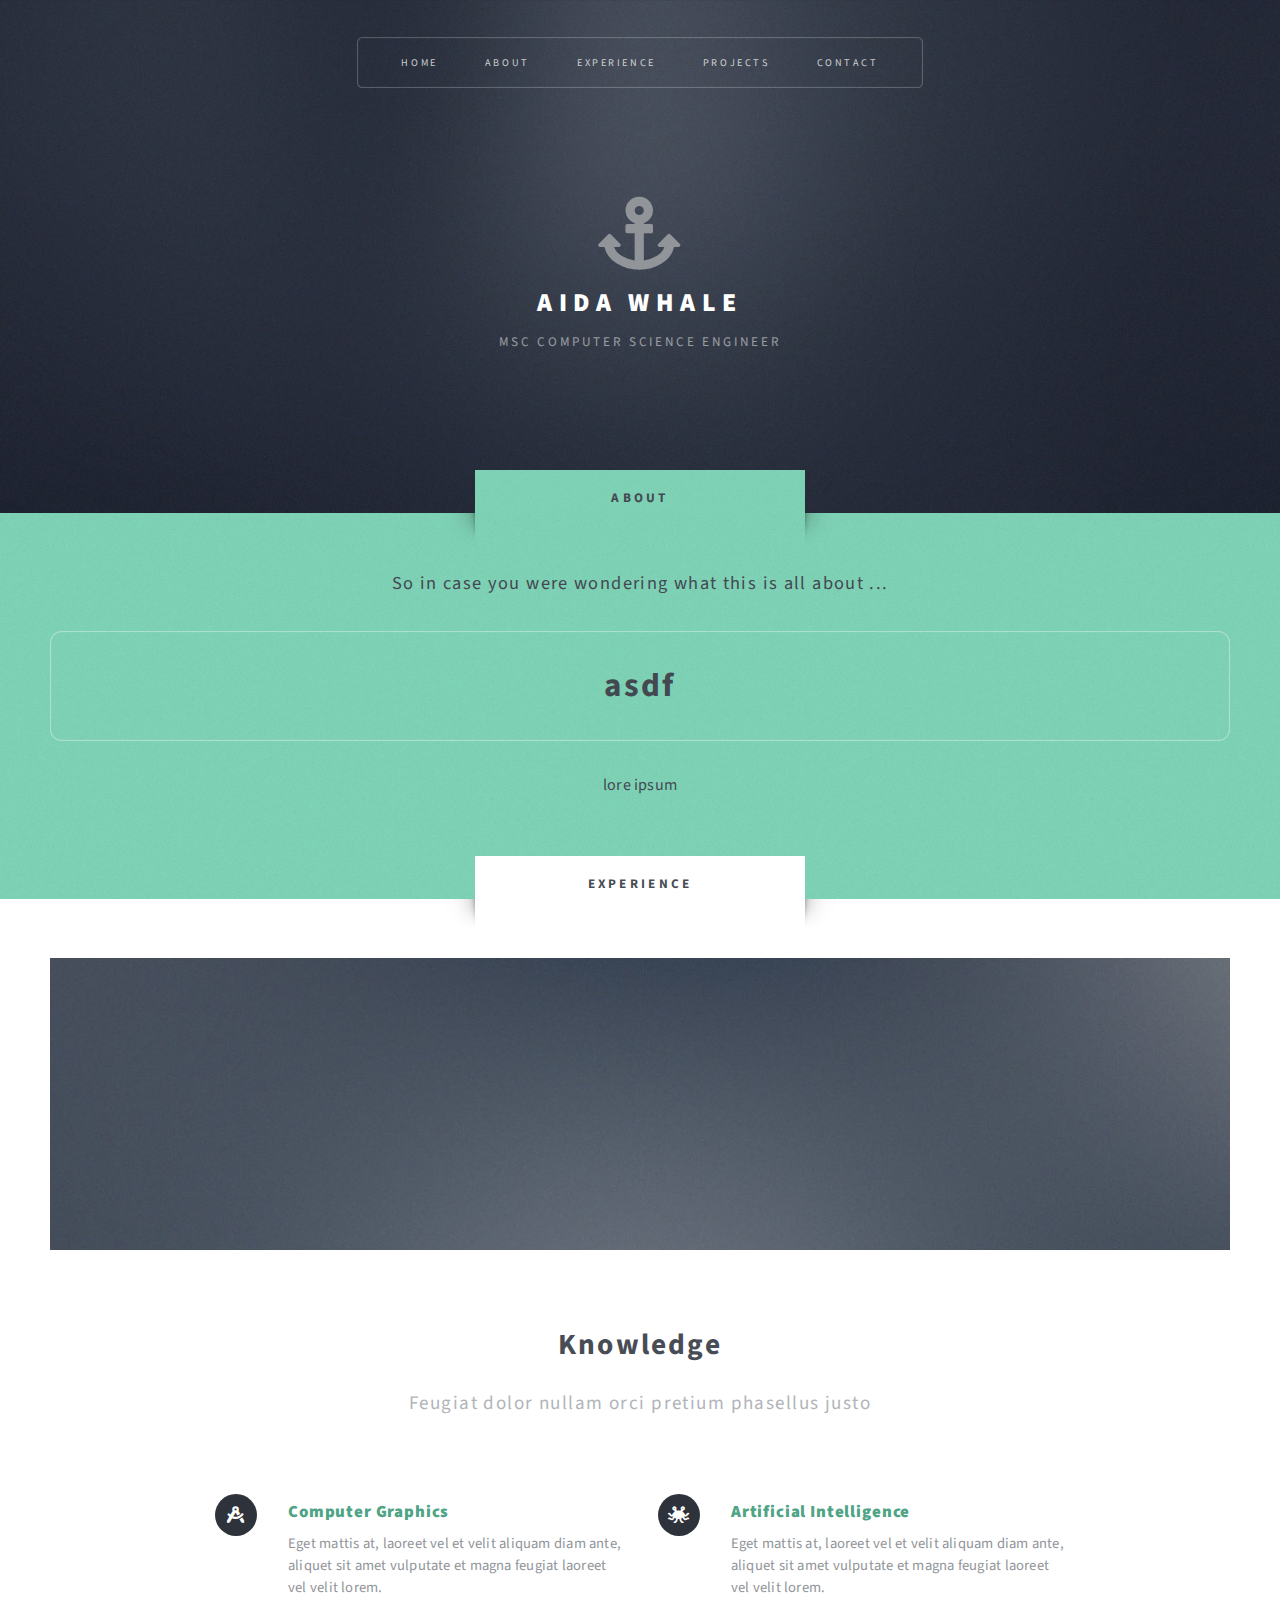
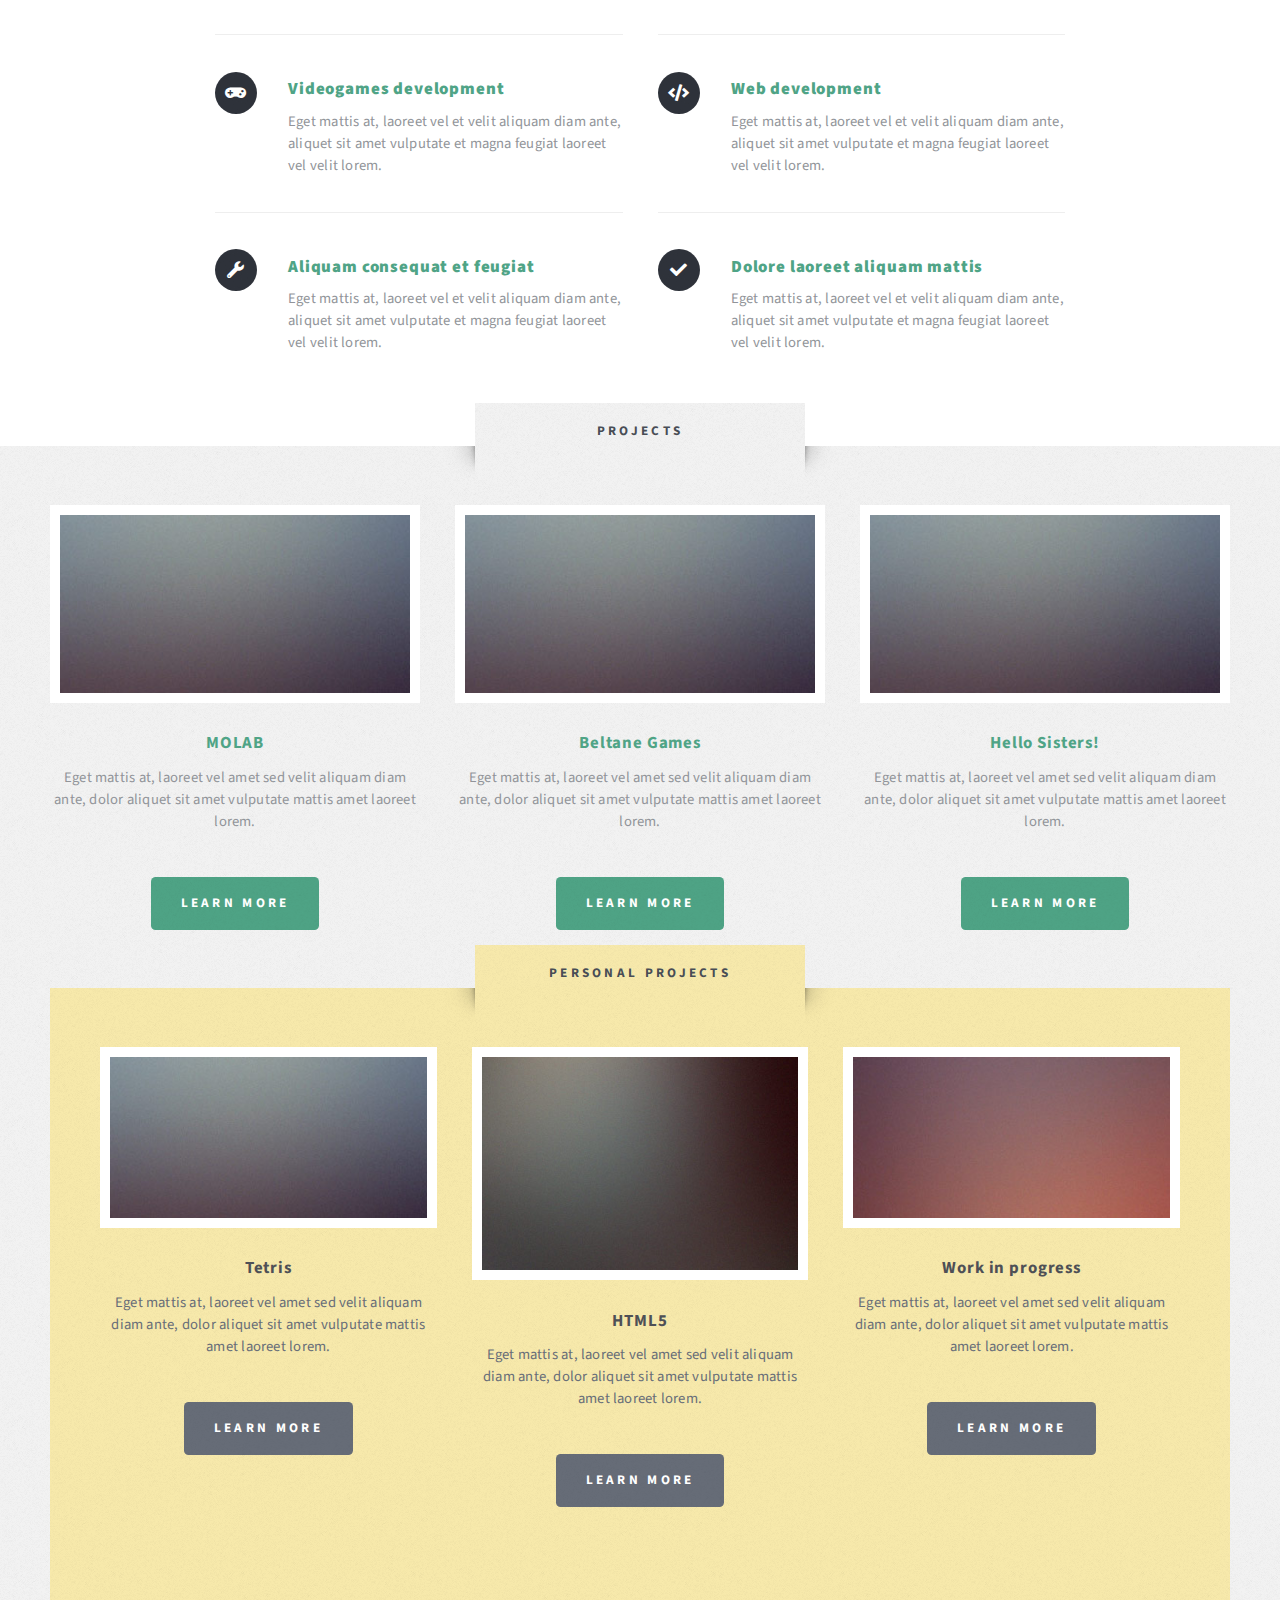
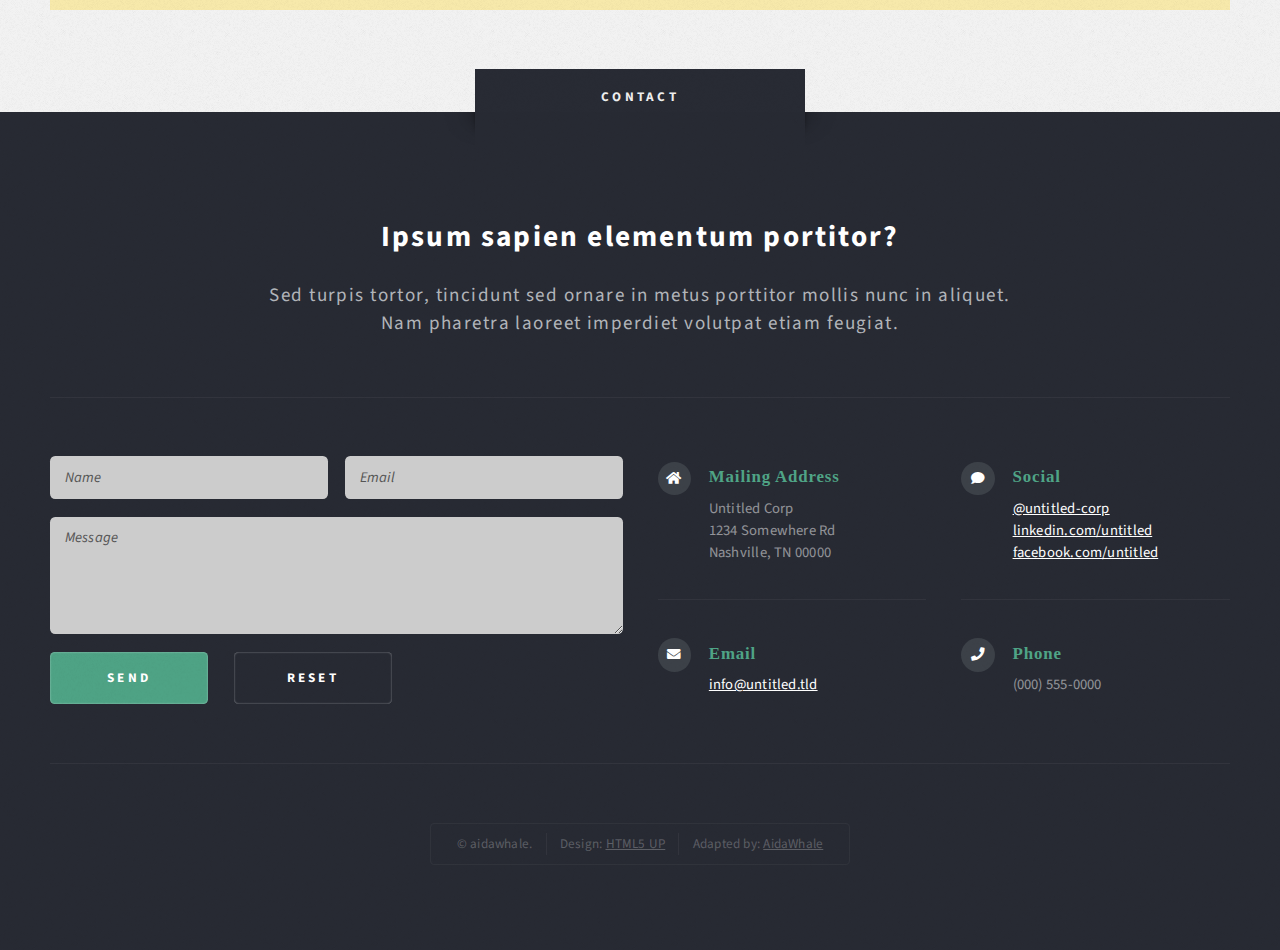
<file: index.html>
<!DOCTYPE HTML>
<!--
	Escape Velocity by HTML5 UP
	html5up.net | @ajlkn
	Free for personal and commercial use under the CCA 3.0 license (html5up.net/license)

	WebPage modified and customized by @aidaWhale (https://aidawhale.github.io/)
-->
<html lang="en">
	<head>
		<title>Aida Whale</title>
		<meta charset="utf-8" />
		<meta name="viewport" content="width=device-width, initial-scale=1, user-scalable=no" />
		<link rel="stylesheet" href="assets/css/main.css" />
		<link rel="stylesheet" href="assets/css/custom.css" />
	</head>
	<body class="homepage is-preload">
		<div id="page-wrapper">

			<!-- Header -->
				<section id="header" class="wrapper">

					<!-- Logo -->
						<div id="logo">
							<span id="anchor" class="fas fa-anchor"></span>
							<h1><a href="#">Aida Whale</a></h1>
							<p>MSc Computer Science Engineer</p>
						</div>

					<!-- Nav -->
						<nav id="nav">
							<ul>
								<li class="current"><a href="#">Home</a></li>
								<li><a href="#about">About</a></li>
								<li><a href="#experience">Experience</a></li>
								<li><a href="#projects">Projects</a>
									<ul>
										<li><a href="#molab">MOLAB</a></li>
										<li><a href="#beltane">Beltane Games</a></li>
										<li><a href="#hellosisters">Hello Sisters!</a></li>
										<li><a href="#personalproj">Personal Projects</a>
											<ul>
												<li><a href="#tetris">Tetris</a></li>
												<li><a href="https://aidawhale.github.io/IGM">HTML5</a></li>
												<li><a href="#wip">Work in progress</a></li>
											</ul>
										</li>
									</ul>
								</li>
								<li><a href="#contact">Contact</a></li>
							</ul>
						</nav>

				</section>

			<!-- Intro -->
				<section id="intro" class="wrapper style1">
					<div class="title"><span class="style4">About</span><a name="about"></a></div>
					<div class="container">
						<p class="style1 dark">So in case you were wondering what this is all about ...</p>
						<p class="style2 dark">
							asdf
						</p>
						<p class="style3 dark">
							lore ipsum
						</p>
					</div>
				</section>

			<!-- Main -->
				<section id="main" class="wrapper style2">
					<div class="title">Experience<a name="experience"></a></div>
					<div class="container">

						<!-- Image -->
							<a href="#" class="image featured">
								<img src="images/pic01.jpg" alt="" />
							</a>

						<!-- Features -->
							<section id="features">
								<header class="style1">
									<h2>Knowledge</h2>
									<p>Feugiat dolor nullam orci pretium phasellus justo</p>
								</header>
								<div class="feature-list">
									<div class="row">
										<div class="col-6 col-12-medium">
											<section>
												<h3 class="fas fa-drafting-compass"><span>Computer Graphics</span></h3>
												<p>Eget mattis at, laoreet vel et velit aliquam diam ante, aliquet sit amet vulputate et magna feugiat laoreet vel velit lorem.</p>
											</section>
										</div>
										<div class="col-6 col-12-medium">
											<section>
												<h3 class="fas fa-pastafarianism"><span>Artificial Intelligence</span></h3>
												<p>Eget mattis at, laoreet vel et velit aliquam diam ante, aliquet sit amet vulputate et magna feugiat laoreet vel velit lorem.</p>
											</section>
										</div>
										<div class="col-6 col-12-medium">
											<section>
												<h3 class="fas fa-gamepad"><span>Videogames development</span></h3>
												<p>Eget mattis at, laoreet vel et velit aliquam diam ante, aliquet sit amet vulputate et magna feugiat laoreet vel velit lorem.</p>
											</section>
										</div>
										<div class="col-6 col-12-medium">
											<section>
												<h3 class="fas fa-code"><span>Web development</span></h3>
												<p>Eget mattis at, laoreet vel et velit aliquam diam ante, aliquet sit amet vulputate et magna feugiat laoreet vel velit lorem.</p>
											</section>
										</div>
										<div class="col-6 col-12-medium">
											<section>
												<h3 class="fas fa-wrench"><span>Aliquam consequat et feugiat</span></h3>
												<p>Eget mattis at, laoreet vel et velit aliquam diam ante, aliquet sit amet vulputate et magna feugiat laoreet vel velit lorem.</p>
											</section>
										</div>
										<div class="col-6 col-12-medium">
											<section>
												<h3 class="fas fa-check"><span>Dolore laoreet aliquam mattis</span></h3>
												<p>Eget mattis at, laoreet vel et velit aliquam diam ante, aliquet sit amet vulputate et magna feugiat laoreet vel velit lorem.</p>
											</section>
										</div>
									</div>
								</div>
							</section>

					</div>
				</section>

			<!-- Highlights -->
				<section id="highlights" class="wrapper style3">
					<div class="title">Projects<a name="projects"></a></div>
					<div class="container">
						<div class="row aln-center">
							<div class="col-4 col-12-medium"><a name="tetris"></a>
								<section class="highlight">
									<a href="tetris.html" class="image featured"><img src="images/pic02.jpg" alt="" /></a>
									<h3><a href="tetris.html">MOLAB</a></h3>
									<p>Eget mattis at, laoreet vel amet sed velit aliquam diam ante, dolor aliquet sit amet vulputate mattis amet laoreet lorem.</p>
									<ul class="actions">
										<li><a href="tetris.html" class="button style1">Learn More</a></li>
									</ul>
								</section>
							</div>
							<div class="col-4 col-12-medium"><a name="beltane"></a>
								<section class="highlight">
									<a href="#beltane" class="image featured"><img src="images/pic02.jpg" alt="" /></a>
									<h3><a href="#beltane">Beltane Games</a></h3>
									<p>Eget mattis at, laoreet vel amet sed velit aliquam diam ante, dolor aliquet sit amet vulputate mattis amet laoreet lorem.</p>
									<ul class="actions">
										<li><a href="#beltane" class="button style1">Learn More</a></li>
									</ul>
								</section>
							</div>
							<div class="col-4 col-12-medium"><a name="hellosisters"></a>
								<section class="highlight">
									<a href="https://hellosisters.github.io/" class="image featured"><img src="images/pic02.jpg" alt="" /></a>
									<h3><a href="https://hellosisters.github.io/">Hello Sisters!</a></h3>
									<p>Eget mattis at, laoreet vel amet sed velit aliquam diam ante, dolor aliquet sit amet vulputate mattis amet laoreet lorem.</p>
									<ul class="actions">
										<li><a href="https://hellosisters.github.io/" class="button style1">Learn More</a></li>
									</ul>
								</section>
							</div>
						</div>
						<section class="wrapper" style="padding-bottom: 0em"></section>
						<section id="personalProj" class="wrapper style4">
							<div class="title">Personal projects<a name="personalProj"></a></div>
							<div class="container">
									<div class="row aln-center">
											<div class="col-4 col-12-medium"><a name="tetris"></a>
												<section class="highlight">
													<a href="tetris.html" class="image featured"><img src="images/pic02.jpg" alt="" /></a>
													<h3><a href="tetris.html" style="color: #4e5056;">Tetris</a></h3>
													<p style="color: #676d78;">Eget mattis at, laoreet vel amet sed velit aliquam diam ante, dolor aliquet sit amet vulputate mattis amet laoreet lorem.</p>
													<ul class="actions">
														<li><a href="tetris.html" class="button style4">Learn More</a></li>
													</ul>
												</section>
											</div>
											<div class="col-4 col-12-medium"><a name="html5"></a>
												<section class="highlight">
													<a href="https://aidawhale.github.io/IGM" class="image featured"><img src="images/pic03.jpg" alt="" /></a>
													<h3><a href="https://aidawhale.github.io/IGM" style="color: #4e5056;">HTML5</a></h3>
													<p style="color: #676d78;">Eget mattis at, laoreet vel amet sed velit aliquam diam ante, dolor aliquet sit amet vulputate mattis amet laoreet lorem.</p>
													<ul class="actions">
														<li><a href="https://aidawhale.github.io/IGM" class="button style4">Learn More</a></li>
													</ul>
												</section>
											</div>
											<div class="col-4 col-12-medium"><a name="wip"></a>
												<section id="personalProjects" class="highlight">
													<a href="wip.html" class="image featured"><img src="images/pic04.jpg" alt="" /></a>
													<h3><a href="wip.html" style="color: #4e5056;">Work in progress</a></h3>
													<p style="color: #676d78;">Eget mattis at, laoreet vel amet sed velit aliquam diam ante, dolor aliquet sit amet vulputate mattis amet laoreet lorem.</p>
													<ul class="actions">
														<li><a href="wip.html" class="button style4">Learn More</a></li>
													</ul>
												</section>
											</div>
										</div>
							</div>
						</section>
								


					</div>
				</section>

			<!-- Footer -->
				<section id="footer" class="wrapper">
					<div class="title">Contact<a name="contact"></a></div>
					<div class="container">
						<header class="style1">
							<h2>Ipsum sapien elementum portitor?</h2>
							<p>
								Sed turpis tortor, tincidunt sed ornare in metus porttitor mollis nunc in aliquet.<br />
								Nam pharetra laoreet imperdiet volutpat etiam feugiat.
							</p>
						</header>
						<div class="row">
							<div class="col-6 col-12-medium">

								<!-- Contact Form -->
									<section>
										<form method="post" action="#">
											<div class="row gtr-50">
												<div class="col-6 col-12-small">
													<input type="text" name="name" id="contact-name" placeholder="Name" />
												</div>
												<div class="col-6 col-12-small">
													<input type="text" name="email" id="contact-email" placeholder="Email" />
												</div>
												<div class="col-12">
													<textarea name="message" id="contact-message" placeholder="Message" rows="4"></textarea>
												</div>
												<div class="col-12">
													<ul class="actions">
														<li><input type="submit" class="style1" value="Send" /></li>
														<li><input type="reset" class="style2" value="Reset" /></li>
													</ul>
												</div>
											</div>
										</form>
									</section>

							</div>
							<div class="col-6 col-12-medium">

								<!-- Contact -->
									<section class="feature-list small">
										<div class="row">
											<div class="col-6 col-12-small">
												<section>
													<h3 class="fas fa-home">Mailing Address</h3>
													<p>
														Untitled Corp<br />
														1234 Somewhere Rd<br />
														Nashville, TN 00000
													</p>
												</section>
											</div>
											<div class="col-6 col-12-small">
												<section>
													<h3 class="fas fa-comment">Social</h3>
													<p>
														<a href="#">@untitled-corp</a><br />
														<a href="#">linkedin.com/untitled</a><br />
														<a href="#">facebook.com/untitled</a>
													</p>
												</section>
											</div>
											<div class="col-6 col-12-small">
												<section>
													<h3 class="fas fa-envelope">Email</h3>
													<p>
														<a href="#">info@untitled.tld</a>
													</p>
												</section>
											</div>
											<div class="col-6 col-12-small">
												<section>
													<h3 class="fas fa-phone">Phone</h3>
													<p>
														(000) 555-0000
													</p>
												</section>
											</div>
										</div>
									</section>

							</div>
						</div>
						<div id="copyright">
							<ul>
								<li>&copy; aidawhale.</li><li>Design: <a href="http://html5up.net">HTML5 UP</a></li><li>Adapted by: <a href="">AidaWhale</a></li>
							</ul>
						</div>
					</div>
				</section>

		</div>

		<!-- Scripts -->
			<script src="assets/js/jquery.min.js"></script>
			<script src="assets/js/jquery.dropotron.min.js"></script>
			<script src="assets/js/browser.min.js"></script>
			<script src="assets/js/breakpoints.min.js"></script>
			<script src="assets/js/util.js"></script>
			<script src="assets/js/main.js"></script>
	</body>
</html>
</file>
<file: assets/css/custom.css>
#anchor {
    font-size: 5em;
    padding-bottom: 0.3em
}
</file>
<file: assets/css/main.css>
@import url("https://use.fontawesome.com/releases/v5.5.0/css/all.css");
@import url("https://fonts.googleapis.com/css?family=Source+Sans+Pro:400,400italic,700,900");

/*
	Escape Velocity by HTML5 UP
	html5up.net | @ajlkn
	Free for personal and commercial use under the CCA 3.0 license (html5up.net/license)
*/

html, body, div, span, applet, object,
iframe, h1, h2, h3, h4, h5, h6, p, blockquote,
pre, a, abbr, acronym, address, big, cite,
code, del, dfn, em, img, ins, kbd, q, s, samp,
small, strike, strong, sub, sup, tt, var, b,
u, i, center, dl, dt, dd, ol, ul, li, fieldset,
form, label, legend, table, caption, tbody,
tfoot, thead, tr, th, td, article, aside,
canvas, details, embed, figure, figcaption,
footer, header, hgroup, menu, nav, output, ruby,
section, summary, time, mark, audio, video {
	margin: 0;
	padding: 0;
	border: 0;
	font-size: 100%;
	font: inherit;
	vertical-align: baseline;}

article, aside, details, figcaption, figure,
footer, header, hgroup, menu, nav, section {
	display: block;}

body {
	line-height: 1;
}

ol, ul {
	list-style: none;
}

blockquote, q {
	quotes: none;
}

	blockquote:before, blockquote:after, q:before, q:after {
		content: '';
		content: none;
	}

table {
	border-collapse: collapse;
	border-spacing: 0;
}

body {
	-webkit-text-size-adjust: none;
}

mark {
	background-color: transparent;
	color: inherit;
}

input::-moz-focus-inner {
	border: 0;
	padding: 0;
}

input, select, textarea {
	-moz-appearance: none;
	-webkit-appearance: none;
	-ms-appearance: none;
	appearance: none;
}

/* Basic */

	@-ms-viewport {
		width: device-width;
	}

	html {
		box-sizing: border-box;
	}

	*, *:before, *:after {
		box-sizing: inherit;
	}

	body.is-preload *, body.is-preload *:before, body.is-preload *:after {
		-moz-animation: none !important;
		-webkit-animation: none !important;
		-ms-animation: none !important;
		animation: none !important;
		-moz-transition: none !important;
		-webkit-transition: none !important;
		-ms-transition: none !important;
		transition: none !important;
	}

	body, input, textarea, select {
		font-family: 'Source Sans Pro', sans-serif;
		font-weight: 400;
		color: #919499;
		font-size: 14pt;
		line-height: 1.75em;
		letter-spacing: 0.025em;
	}

	h1, h2, h3, h4, h5, h6 {
		font-weight: 700;
		color: #484d55;
	}

		h1 a, h2 a, h3 a, h4 a, h5 a, h6 a {
			color: inherit;
			text-decoration: none;
		}

	a {
		-moz-transition: color .25s ease-in-out;
		-webkit-transition: color .25s ease-in-out;
		-ms-transition: color .25s ease-in-out;
		transition: color .25s ease-in-out;
		text-decoration: underline;
		color: #717479;
	}

		a:hover {
			text-decoration: none;
		}

	strong, b {
		font-weight: 700;
		color: #484d55;
	}

	blockquote {
		border-left: solid 0.5em #ddd;
		padding: 1em 0 1em 2em;
		font-style: italic;
	}

	em, i {
		font-style: italic;
	}

	hr {
		border: 0;
		border-top: solid 1px #ddd;
		margin: 2em 0 2em 0;
	}

	sub {
		position: relative;
		top: 0.5em;
		font-size: 0.8em;
	}

	sup {
		position: relative;
		top: -0.5em;
		font-size: 0.8em;
	}

	.nobr {
		white-space: nowrap;
	}

	br.clear {
		clear: both;
	}

	p, ul, ol, dl, table, blockquote, form {
		margin-bottom: 2em;
	}

/* Container */

	.container {
		margin: 0 auto;
		max-width: 100%;
		width: 68em;
	}

		@media screen and (max-width: 1680px) {

			.container {
				width: 70em;
			}

		}

		@media screen and (max-width: 1280px) {

			.container {
				width: calc(100% - 100px);
			}

		}

		@media screen and (max-width: 980px) {

			.container {
				width: calc(100% - 100px);
			}

		}

		@media screen and (max-width: 736px) {

			.container {
				width: calc(100% - 40px);
			}

		}

/* Row */

	.row {
		display: flex;
		flex-wrap: wrap;
		box-sizing: border-box;
		align-items: stretch;
	}

		.row > * {
			box-sizing: border-box;
		}

		.row.gtr-uniform > * > :last-child {
			margin-bottom: 0;
		}

		.row.aln-left {
			justify-content: flex-start;
		}

		.row.aln-center {
			justify-content: center;
		}

		.row.aln-right {
			justify-content: flex-end;
		}

		.row.aln-top {
			align-items: flex-start;
		}

		.row.aln-middle {
			align-items: center;
		}

		.row.aln-bottom {
			align-items: flex-end;
		}

		.row > .imp {
			order: -1;
		}

		.row > .col-1 {
			width: 8.3333333333%;
		}

		.row > .off-1 {
			margin-left: 8.3333333333%;
		}

		.row > .col-2 {
			width: 16.6666666667%;
		}

		.row > .off-2 {
			margin-left: 16.6666666667%;
		}

		.row > .col-3 {
			width: 25%;
		}

		.row > .off-3 {
			margin-left: 25%;
		}

		.row > .col-4 {
			width: 33.3333333333%;
		}

		.row > .off-4 {
			margin-left: 33.3333333333%;
		}

		.row > .col-5 {
			width: 41.6666666667%;
		}

		.row > .off-5 {
			margin-left: 41.6666666667%;
		}

		.row > .col-6 {
			width: 50%;
		}

		.row > .off-6 {
			margin-left: 50%;
		}

		.row > .col-7 {
			width: 58.3333333333%;
		}

		.row > .off-7 {
			margin-left: 58.3333333333%;
		}

		.row > .col-8 {
			width: 66.6666666667%;
		}

		.row > .off-8 {
			margin-left: 66.6666666667%;
		}

		.row > .col-9 {
			width: 75%;
		}

		.row > .off-9 {
			margin-left: 75%;
		}

		.row > .col-10 {
			width: 83.3333333333%;
		}

		.row > .off-10 {
			margin-left: 83.3333333333%;
		}

		.row > .col-11 {
			width: 91.6666666667%;
		}

		.row > .off-11 {
			margin-left: 91.6666666667%;
		}

		.row > .col-12 {
			width: 100%;
		}

		.row > .off-12 {
			margin-left: 100%;
		}

		.row.gtr-0 {
			margin-top: 0px;
			margin-left: 0px;
		}

			.row.gtr-0 > * {
				padding: 0px 0 0 0px;
			}

			.row.gtr-0.gtr-uniform {
				margin-top: 0px;
			}

				.row.gtr-0.gtr-uniform > * {
					padding-top: 0px;
				}

		.row.gtr-25 {
			margin-top: -12.5px;
			margin-left: -12.5px;
		}

			.row.gtr-25 > * {
				padding: 12.5px 0 0 12.5px;
			}

			.row.gtr-25.gtr-uniform {
				margin-top: -12.5px;
			}

				.row.gtr-25.gtr-uniform > * {
					padding-top: 12.5px;
				}

		.row.gtr-50 {
			margin-top: -25px;
			margin-left: -25px;
		}

			.row.gtr-50 > * {
				padding: 25px 0 0 25px;
			}

			.row.gtr-50.gtr-uniform {
				margin-top: -25px;
			}

				.row.gtr-50.gtr-uniform > * {
					padding-top: 25px;
				}

		.row {
			margin-top: -50px;
			margin-left: -50px;
		}

			.row > * {
				padding: 50px 0 0 50px;
			}

			.row.gtr-uniform {
				margin-top: -50px;
			}

				.row.gtr-uniform > * {
					padding-top: 50px;
				}

		.row.gtr-150 {
			margin-top: -75px;
			margin-left: -75px;
		}

			.row.gtr-150 > * {
				padding: 75px 0 0 75px;
			}

			.row.gtr-150.gtr-uniform {
				margin-top: -75px;
			}

				.row.gtr-150.gtr-uniform > * {
					padding-top: 75px;
				}

		.row.gtr-200 {
			margin-top: -100px;
			margin-left: -100px;
		}

			.row.gtr-200 > * {
				padding: 100px 0 0 100px;
			}

			.row.gtr-200.gtr-uniform {
				margin-top: -100px;
			}

				.row.gtr-200.gtr-uniform > * {
					padding-top: 100px;
				}

		@media screen and (max-width: 1680px) {

			.row {
				display: flex;
				flex-wrap: wrap;
				box-sizing: border-box;
				align-items: stretch;
			}

				.row > * {
					box-sizing: border-box;
				}

				.row.gtr-uniform > * > :last-child {
					margin-bottom: 0;
				}

				.row.aln-left {
					justify-content: flex-start;
				}

				.row.aln-center {
					justify-content: center;
				}

				.row.aln-right {
					justify-content: flex-end;
				}

				.row.aln-top {
					align-items: flex-start;
				}

				.row.aln-middle {
					align-items: center;
				}

				.row.aln-bottom {
					align-items: flex-end;
				}

				.row > .imp-xlarge {
					order: -1;
				}

				.row > .col-1-xlarge {
					width: 8.3333333333%;
				}

				.row > .off-1-xlarge {
					margin-left: 8.3333333333%;
				}

				.row > .col-2-xlarge {
					width: 16.6666666667%;
				}

				.row > .off-2-xlarge {
					margin-left: 16.6666666667%;
				}

				.row > .col-3-xlarge {
					width: 25%;
				}

				.row > .off-3-xlarge {
					margin-left: 25%;
				}

				.row > .col-4-xlarge {
					width: 33.3333333333%;
				}

				.row > .off-4-xlarge {
					margin-left: 33.3333333333%;
				}

				.row > .col-5-xlarge {
					width: 41.6666666667%;
				}

				.row > .off-5-xlarge {
					margin-left: 41.6666666667%;
				}

				.row > .col-6-xlarge {
					width: 50%;
				}

				.row > .off-6-xlarge {
					margin-left: 50%;
				}

				.row > .col-7-xlarge {
					width: 58.3333333333%;
				}

				.row > .off-7-xlarge {
					margin-left: 58.3333333333%;
				}

				.row > .col-8-xlarge {
					width: 66.6666666667%;
				}

				.row > .off-8-xlarge {
					margin-left: 66.6666666667%;
				}

				.row > .col-9-xlarge {
					width: 75%;
				}

				.row > .off-9-xlarge {
					margin-left: 75%;
				}

				.row > .col-10-xlarge {
					width: 83.3333333333%;
				}

				.row > .off-10-xlarge {
					margin-left: 83.3333333333%;
				}

				.row > .col-11-xlarge {
					width: 91.6666666667%;
				}

				.row > .off-11-xlarge {
					margin-left: 91.6666666667%;
				}

				.row > .col-12-xlarge {
					width: 100%;
				}

				.row > .off-12-xlarge {
					margin-left: 100%;
				}

				.row.gtr-0 {
					margin-top: 0px;
					margin-left: 0px;
				}

					.row.gtr-0 > * {
						padding: 0px 0 0 0px;
					}

					.row.gtr-0.gtr-uniform {
						margin-top: 0px;
					}

						.row.gtr-0.gtr-uniform > * {
							padding-top: 0px;
						}

				.row.gtr-25 {
					margin-top: -12.5px;
					margin-left: -12.5px;
				}

					.row.gtr-25 > * {
						padding: 12.5px 0 0 12.5px;
					}

					.row.gtr-25.gtr-uniform {
						margin-top: -12.5px;
					}

						.row.gtr-25.gtr-uniform > * {
							padding-top: 12.5px;
						}

				.row.gtr-50 {
					margin-top: -25px;
					margin-left: -25px;
				}

					.row.gtr-50 > * {
						padding: 25px 0 0 25px;
					}

					.row.gtr-50.gtr-uniform {
						margin-top: -25px;
					}

						.row.gtr-50.gtr-uniform > * {
							padding-top: 25px;
						}

				.row {
					margin-top: -50px;
					margin-left: -50px;
				}

					.row > * {
						padding: 50px 0 0 50px;
					}

					.row.gtr-uniform {
						margin-top: -50px;
					}

						.row.gtr-uniform > * {
							padding-top: 50px;
						}

				.row.gtr-150 {
					margin-top: -75px;
					margin-left: -75px;
				}

					.row.gtr-150 > * {
						padding: 75px 0 0 75px;
					}

					.row.gtr-150.gtr-uniform {
						margin-top: -75px;
					}

						.row.gtr-150.gtr-uniform > * {
							padding-top: 75px;
						}

				.row.gtr-200 {
					margin-top: -100px;
					margin-left: -100px;
				}

					.row.gtr-200 > * {
						padding: 100px 0 0 100px;
					}

					.row.gtr-200.gtr-uniform {
						margin-top: -100px;
					}

						.row.gtr-200.gtr-uniform > * {
							padding-top: 100px;
						}

		}

		@media screen and (max-width: 1280px) {

			.row {
				display: flex;
				flex-wrap: wrap;
				box-sizing: border-box;
				align-items: stretch;
			}

				.row > * {
					box-sizing: border-box;
				}

				.row.gtr-uniform > * > :last-child {
					margin-bottom: 0;
				}

				.row.aln-left {
					justify-content: flex-start;
				}

				.row.aln-center {
					justify-content: center;
				}

				.row.aln-right {
					justify-content: flex-end;
				}

				.row.aln-top {
					align-items: flex-start;
				}

				.row.aln-middle {
					align-items: center;
				}

				.row.aln-bottom {
					align-items: flex-end;
				}

				.row > .imp-large {
					order: -1;
				}

				.row > .col-1-large {
					width: 8.3333333333%;
				}

				.row > .off-1-large {
					margin-left: 8.3333333333%;
				}

				.row > .col-2-large {
					width: 16.6666666667%;
				}

				.row > .off-2-large {
					margin-left: 16.6666666667%;
				}

				.row > .col-3-large {
					width: 25%;
				}

				.row > .off-3-large {
					margin-left: 25%;
				}

				.row > .col-4-large {
					width: 33.3333333333%;
				}

				.row > .off-4-large {
					margin-left: 33.3333333333%;
				}

				.row > .col-5-large {
					width: 41.6666666667%;
				}

				.row > .off-5-large {
					margin-left: 41.6666666667%;
				}

				.row > .col-6-large {
					width: 50%;
				}

				.row > .off-6-large {
					margin-left: 50%;
				}

				.row > .col-7-large {
					width: 58.3333333333%;
				}

				.row > .off-7-large {
					margin-left: 58.3333333333%;
				}

				.row > .col-8-large {
					width: 66.6666666667%;
				}

				.row > .off-8-large {
					margin-left: 66.6666666667%;
				}

				.row > .col-9-large {
					width: 75%;
				}

				.row > .off-9-large {
					margin-left: 75%;
				}

				.row > .col-10-large {
					width: 83.3333333333%;
				}

				.row > .off-10-large {
					margin-left: 83.3333333333%;
				}

				.row > .col-11-large {
					width: 91.6666666667%;
				}

				.row > .off-11-large {
					margin-left: 91.6666666667%;
				}

				.row > .col-12-large {
					width: 100%;
				}

				.row > .off-12-large {
					margin-left: 100%;
				}

				.row.gtr-0 {
					margin-top: 0px;
					margin-left: 0px;
				}

					.row.gtr-0 > * {
						padding: 0px 0 0 0px;
					}

					.row.gtr-0.gtr-uniform {
						margin-top: 0px;
					}

						.row.gtr-0.gtr-uniform > * {
							padding-top: 0px;
						}

				.row.gtr-25 {
					margin-top: -8.75px;
					margin-left: -8.75px;
				}

					.row.gtr-25 > * {
						padding: 8.75px 0 0 8.75px;
					}

					.row.gtr-25.gtr-uniform {
						margin-top: -8.75px;
					}

						.row.gtr-25.gtr-uniform > * {
							padding-top: 8.75px;
						}

				.row.gtr-50 {
					margin-top: -17.5px;
					margin-left: -17.5px;
				}

					.row.gtr-50 > * {
						padding: 17.5px 0 0 17.5px;
					}

					.row.gtr-50.gtr-uniform {
						margin-top: -17.5px;
					}

						.row.gtr-50.gtr-uniform > * {
							padding-top: 17.5px;
						}

				.row {
					margin-top: -35px;
					margin-left: -35px;
				}

					.row > * {
						padding: 35px 0 0 35px;
					}

					.row.gtr-uniform {
						margin-top: -35px;
					}

						.row.gtr-uniform > * {
							padding-top: 35px;
						}

				.row.gtr-150 {
					margin-top: -52.5px;
					margin-left: -52.5px;
				}

					.row.gtr-150 > * {
						padding: 52.5px 0 0 52.5px;
					}

					.row.gtr-150.gtr-uniform {
						margin-top: -52.5px;
					}

						.row.gtr-150.gtr-uniform > * {
							padding-top: 52.5px;
						}

				.row.gtr-200 {
					margin-top: -70px;
					margin-left: -70px;
				}

					.row.gtr-200 > * {
						padding: 70px 0 0 70px;
					}

					.row.gtr-200.gtr-uniform {
						margin-top: -70px;
					}

						.row.gtr-200.gtr-uniform > * {
							padding-top: 70px;
						}

		}

		@media screen and (max-width: 980px) {

			.row {
				display: flex;
				flex-wrap: wrap;
				box-sizing: border-box;
				align-items: stretch;
			}

				.row > * {
					box-sizing: border-box;
				}

				.row.gtr-uniform > * > :last-child {
					margin-bottom: 0;
				}

				.row.aln-left {
					justify-content: flex-start;
				}

				.row.aln-center {
					justify-content: center;
				}

				.row.aln-right {
					justify-content: flex-end;
				}

				.row.aln-top {
					align-items: flex-start;
				}

				.row.aln-middle {
					align-items: center;
				}

				.row.aln-bottom {
					align-items: flex-end;
				}

				.row > .imp-medium {
					order: -1;
				}

				.row > .col-1-medium {
					width: 8.3333333333%;
				}

				.row > .off-1-medium {
					margin-left: 8.3333333333%;
				}

				.row > .col-2-medium {
					width: 16.6666666667%;
				}

				.row > .off-2-medium {
					margin-left: 16.6666666667%;
				}

				.row > .col-3-medium {
					width: 25%;
				}

				.row > .off-3-medium {
					margin-left: 25%;
				}

				.row > .col-4-medium {
					width: 33.3333333333%;
				}

				.row > .off-4-medium {
					margin-left: 33.3333333333%;
				}

				.row > .col-5-medium {
					width: 41.6666666667%;
				}

				.row > .off-5-medium {
					margin-left: 41.6666666667%;
				}

				.row > .col-6-medium {
					width: 50%;
				}

				.row > .off-6-medium {
					margin-left: 50%;
				}

				.row > .col-7-medium {
					width: 58.3333333333%;
				}

				.row > .off-7-medium {
					margin-left: 58.3333333333%;
				}

				.row > .col-8-medium {
					width: 66.6666666667%;
				}

				.row > .off-8-medium {
					margin-left: 66.6666666667%;
				}

				.row > .col-9-medium {
					width: 75%;
				}

				.row > .off-9-medium {
					margin-left: 75%;
				}

				.row > .col-10-medium {
					width: 83.3333333333%;
				}

				.row > .off-10-medium {
					margin-left: 83.3333333333%;
				}

				.row > .col-11-medium {
					width: 91.6666666667%;
				}

				.row > .off-11-medium {
					margin-left: 91.6666666667%;
				}

				.row > .col-12-medium {
					width: 100%;
				}

				.row > .off-12-medium {
					margin-left: 100%;
				}

				.row.gtr-0 {
					margin-top: 0px;
					margin-left: 0px;
				}

					.row.gtr-0 > * {
						padding: 0px 0 0 0px;
					}

					.row.gtr-0.gtr-uniform {
						margin-top: 0px;
					}

						.row.gtr-0.gtr-uniform > * {
							padding-top: 0px;
						}

				.row.gtr-25 {
					margin-top: -12.5px;
					margin-left: -12.5px;
				}

					.row.gtr-25 > * {
						padding: 12.5px 0 0 12.5px;
					}

					.row.gtr-25.gtr-uniform {
						margin-top: -12.5px;
					}

						.row.gtr-25.gtr-uniform > * {
							padding-top: 12.5px;
						}

				.row.gtr-50 {
					margin-top: -25px;
					margin-left: -25px;
				}

					.row.gtr-50 > * {
						padding: 25px 0 0 25px;
					}

					.row.gtr-50.gtr-uniform {
						margin-top: -25px;
					}

						.row.gtr-50.gtr-uniform > * {
							padding-top: 25px;
						}

				.row {
					margin-top: -50px;
					margin-left: -50px;
				}

					.row > * {
						padding: 50px 0 0 50px;
					}

					.row.gtr-uniform {
						margin-top: -50px;
					}

						.row.gtr-uniform > * {
							padding-top: 50px;
						}

				.row.gtr-150 {
					margin-top: -75px;
					margin-left: -75px;
				}

					.row.gtr-150 > * {
						padding: 75px 0 0 75px;
					}

					.row.gtr-150.gtr-uniform {
						margin-top: -75px;
					}

						.row.gtr-150.gtr-uniform > * {
							padding-top: 75px;
						}

				.row.gtr-200 {
					margin-top: -100px;
					margin-left: -100px;
				}

					.row.gtr-200 > * {
						padding: 100px 0 0 100px;
					}

					.row.gtr-200.gtr-uniform {
						margin-top: -100px;
					}

						.row.gtr-200.gtr-uniform > * {
							padding-top: 100px;
						}

		}

		@media screen and (max-width: 736px) {

			.row {
				display: flex;
				flex-wrap: wrap;
				box-sizing: border-box;
				align-items: stretch;
			}

				.row > * {
					box-sizing: border-box;
				}

				.row.gtr-uniform > * > :last-child {
					margin-bottom: 0;
				}

				.row.aln-left {
					justify-content: flex-start;
				}

				.row.aln-center {
					justify-content: center;
				}

				.row.aln-right {
					justify-content: flex-end;
				}

				.row.aln-top {
					align-items: flex-start;
				}

				.row.aln-middle {
					align-items: center;
				}

				.row.aln-bottom {
					align-items: flex-end;
				}

				.row > .imp-small {
					order: -1;
				}

				.row > .col-1-small {
					width: 8.3333333333%;
				}

				.row > .off-1-small {
					margin-left: 8.3333333333%;
				}

				.row > .col-2-small {
					width: 16.6666666667%;
				}

				.row > .off-2-small {
					margin-left: 16.6666666667%;
				}

				.row > .col-3-small {
					width: 25%;
				}

				.row > .off-3-small {
					margin-left: 25%;
				}

				.row > .col-4-small {
					width: 33.3333333333%;
				}

				.row > .off-4-small {
					margin-left: 33.3333333333%;
				}

				.row > .col-5-small {
					width: 41.6666666667%;
				}

				.row > .off-5-small {
					margin-left: 41.6666666667%;
				}

				.row > .col-6-small {
					width: 50%;
				}

				.row > .off-6-small {
					margin-left: 50%;
				}

				.row > .col-7-small {
					width: 58.3333333333%;
				}

				.row > .off-7-small {
					margin-left: 58.3333333333%;
				}

				.row > .col-8-small {
					width: 66.6666666667%;
				}

				.row > .off-8-small {
					margin-left: 66.6666666667%;
				}

				.row > .col-9-small {
					width: 75%;
				}

				.row > .off-9-small {
					margin-left: 75%;
				}

				.row > .col-10-small {
					width: 83.3333333333%;
				}

				.row > .off-10-small {
					margin-left: 83.3333333333%;
				}

				.row > .col-11-small {
					width: 91.6666666667%;
				}

				.row > .off-11-small {
					margin-left: 91.6666666667%;
				}

				.row > .col-12-small {
					width: 100%;
				}

				.row > .off-12-small {
					margin-left: 100%;
				}

				.row.gtr-0 {
					margin-top: 0px;
					margin-left: 0px;
				}

					.row.gtr-0 > * {
						padding: 0px 0 0 0px;
					}

					.row.gtr-0.gtr-uniform {
						margin-top: 0px;
					}

						.row.gtr-0.gtr-uniform > * {
							padding-top: 0px;
						}

				.row.gtr-25 {
					margin-top: -7.5px;
					margin-left: -7.5px;
				}

					.row.gtr-25 > * {
						padding: 7.5px 0 0 7.5px;
					}

					.row.gtr-25.gtr-uniform {
						margin-top: -7.5px;
					}

						.row.gtr-25.gtr-uniform > * {
							padding-top: 7.5px;
						}

				.row.gtr-50 {
					margin-top: -15px;
					margin-left: -15px;
				}

					.row.gtr-50 > * {
						padding: 15px 0 0 15px;
					}

					.row.gtr-50.gtr-uniform {
						margin-top: -15px;
					}

						.row.gtr-50.gtr-uniform > * {
							padding-top: 15px;
						}

				.row {
					margin-top: -30px;
					margin-left: -30px;
				}

					.row > * {
						padding: 30px 0 0 30px;
					}

					.row.gtr-uniform {
						margin-top: -30px;
					}

						.row.gtr-uniform > * {
							padding-top: 30px;
						}

				.row.gtr-150 {
					margin-top: -45px;
					margin-left: -45px;
				}

					.row.gtr-150 > * {
						padding: 45px 0 0 45px;
					}

					.row.gtr-150.gtr-uniform {
						margin-top: -45px;
					}

						.row.gtr-150.gtr-uniform > * {
							padding-top: 45px;
						}

				.row.gtr-200 {
					margin-top: -60px;
					margin-left: -60px;
				}

					.row.gtr-200 > * {
						padding: 60px 0 0 60px;
					}

					.row.gtr-200.gtr-uniform {
						margin-top: -60px;
					}

						.row.gtr-200.gtr-uniform > * {
							padding-top: 60px;
						}

		}

/* Section/Article */

	/* section,
	article {
		margin: 0 0 4em 0;
	} */

	section > :last-child,
	article > :last-child,
	section:last-child,
	article:last-child {
		margin-bottom: 0;
	}

	header.style1 {
		text-align: center;
		padding: 3em 0 3em 0;
	}

		header.style1 h2 {
			font-weight: 700;
			font-size: 2em;
			letter-spacing: 0.075em;
			line-height: 1.5em;
		}

		header.style1 p {
			color: #b1b4b9;
			display: block;
			margin: 1.15em 0 0 0;
			font-size: 1.3em;
			letter-spacing: 0.075em;
			line-height: 1.5em;
		}

/* Table */

	table {
		width: 100%;
	}

		table.default {
			width: 100%;
		}

			table.default tbody tr:nth-child(2n+2) {
				background: #f4f4f4;
			}

			table.default td {
				padding: 0.5em 1em 0.5em 1em;
			}

			table.default th {
				text-align: left;
				font-weight: 400;
				padding: 0.5em 1em 0.5em 1em;
			}

			table.default thead {
				background: #484d55;
				color: #fff;
			}

			table.default tfoot {
				background: #eee;
			}

/* Form */

	form label {
		display: block;
		font-weight: 700;
		color: #484d55;
		margin: 0.25em 0 0.5em 0;
	}

	form input[type="text"],
	form input[type="email"],
	form input[type="password"],
	form select,
	form textarea {
		-moz-transition: all .25s ease-in-out;
		-webkit-transition: all .25s ease-in-out;
		-ms-transition: all .25s ease-in-out;
		transition: all .25s ease-in-out;
		-webkit-appearance: none;
		display: block;
		border: 0;
		background: #eee;
		box-shadow: inset 0px 0px 1px 0px #a0a1a7;
		border-radius: 0.35em;
		width: 100%;
		padding: 0.75em 1em 0.75em 1em;
	}

		form input[type="text"]:focus,
		form input[type="email"]:focus,
		form input[type="password"]:focus,
		form select:focus,
		form textarea:focus {
			background: #f8f8f8;
		}

	form input[type="text"],
	form input[type="email"]
	input[type="password"] {
		line-height: 1em;
	}

	form select {
		line-height: 1em;
	}

	form textarea {
		min-height: 8em;
	}

	form ul.actions {
		margin-top: 0;
	}

	form ::-webkit-input-placeholder {
		color: #555 !important;
		font-style: italic;
		line-height: 1.35em;
	}

	form :-moz-placeholder {
		color: #555 !important;
		font-style: italic;
	}

	form ::-moz-placeholder {
		color: #555 !important;
		font-style: italic;
	}

	form :-ms-input-placeholder {
		color: #555 !important;
		font-style: italic;
	}

	form ::-moz-focus-inner {
		border: 0;
	}

/* Image */

	.image {
		display: inline-block;
	}

		.image img {
			display: block;
			width: 100%;
		}

		.image.fit {
			display: block;
			width: 100%;
		}

		.image.left {
			float: left;
			margin: 0 2em 2em 0;
		}

		.image.centered {
			display: block;
			margin: 0 0 2em 0;
		}

			.image.centered img {
				margin: 0 auto;
				width: auto;
			}

		.image.featured {
			display: block;
			width: 100%;
			margin: 0 0 2em 0;
		}

/* Button */

	input[type="button"],
	input[type="submit"],
	input[type="reset"],
	button,
	.button {
		-moz-transition: all .25s ease-in-out;
		-webkit-transition: all .25s ease-in-out;
		-ms-transition: all .25s ease-in-out;
		transition: all .25s ease-in-out;
		display: inline-block;
		background: #444;
		text-align: center;
		text-transform: uppercase;
		font-weight: 700;
		letter-spacing: 0.25em;
		text-decoration: none;
		border-radius: 0.35em;
		border: 0;
		outline: 0;
		cursor: pointer;
		padding: 0 2.25em 0 2.25em;
		font-size: 0.9em;
		min-width: 12em;
		height: 4em;
		line-height: 4em;
	}

		input[type="button"]:hover,
		input[type="submit"]:hover,
		input[type="reset"]:hover,
		button:hover,
		.button:hover {
			background-color: #4fa486;
		}

		input[type="button"].large,
		input[type="submit"].large,
		input[type="reset"].large,
		button.large,
		.button.large {
			font-size: 1em;
			min-width: 14em;
		}

		input[type="button"].style1,
		input[type="submit"].style1,
		input[type="reset"].style1,
		button.style1,
		.button.style1 {
			background: #4fa486 url("images/overlay.png");
			color: #fff;
		}

			input[type="button"].style1:hover,
			input[type="submit"].style1:hover,
			input[type="reset"].style1:hover,
			button.style1:hover,
			.button.style1:hover {
				background-color: #5bb696;
			}

			input[type="button"].style1:active,
			input[type="submit"].style1:active,
			input[type="reset"].style1:active,
			button.style1:active,
			.button.style1:active {
				background-color: #459177;
			}

		input[type="button"].style2,
		input[type="submit"].style2,
		input[type="reset"].style2,
		button.style2,
		.button.style2 {
			background: none;
			color: #606167;
			box-shadow: inset 0px 0px 2px 0px #a0a1a7;
		}

			input[type="button"].style2:hover,
			input[type="submit"].style2:hover,
			input[type="reset"].style2:hover,
			button.style2:hover,
			.button.style2:hover {
				box-shadow: inset 0px 0px 2px 0px #606167;
			}

			input[type="button"].style2:active,
			input[type="submit"].style2:active,
			input[type="reset"].style2:active,
			button.style2:active,
			.button.style2:active {
				box-shadow: inset 0px 0px 2px 0px #202127;
			}

		input[type="button"].style3,
		input[type="submit"].style3,
		input[type="reset"].style3,
		button.style3,
		.button.style3 {
			background: #2f333b url("images/overlay.png");
			color: #fff;
		}

			input[type="button"].style3:hover,
			input[type="submit"].style3:hover,
			input[type="reset"].style3:hover,
			button.style3:hover,
			.button.style3:hover {
				background-color: #3f434b;
			}

			input[type="button"].style3:active,
			input[type="submit"].style3:active,
			input[type="reset"].style3:active,
			button.style3:active,
			.button.style3:active {
				background-color: #1f232b;
			}
			
		input[type="button"].style4,
		input[type="submit"].style4,
		input[type="reset"].style4,
		button.style4,
		.button.style4 {
			background: #676d78 url("images/overlay.png");
			color: #fff;
		}

			input[type="button"].style4:hover,
			input[type="submit"].style4:hover,
			input[type="reset"].style4:hover,
			button.style4:hover,
			.button.style4:hover {
				background-color: #8a91a0;
			}

			input[type="button"].style4:active,
			input[type="submit"].style4:active,
			input[type="reset"].style4:active,
			button.style4:active,
			.button.style4:active {
				background-color: #4e5056;
			}

/* List */

	ul {
		list-style: disc;
		padding-left: 1em;
	}

		ul li {
			padding-left: 0.5em;
		}

		ul.style2 {
			list-style: none;
			padding-left: 0;
		}

			ul.style2 li {
				border-top: solid 1px #eee;
				padding: 1.5em 0 0 0;
				margin: 1.5em 0 0 0;
			}

				ul.style2 li:first-child {
					border-top: 0;
					padding-top: 0;
					margin-top: 0;
				}

		ul.style3 {
			list-style: none;
			padding-left: 0;
		}

			ul.style3 li {
				border-top: solid 1px #eee;
				padding: 0.5em 0 0 0;
				margin: 0.5em 0 0 0;
			}

				ul.style3 li:first-child {
					border-top: 0;
					padding-top: 0;
					margin-top: 0;
				}

	ol {
		list-style: decimal;
		padding-left: 1.25em;
	}

		ol li {
			padding-left: 0.25em;
		}

/* Actions */

	ul.actions {
		list-style: none;
		padding-left: 0;
		margin: 3em 0 0 0;
	}

		ul.actions li {
			display: inline-block;
			margin: 0 0.75em 0 0.75em;
			padding-left: 0;
		}

			ul.actions li:first-child {
				margin-left: 0;
			}

			ul.actions li:last-child {
				margin-right: 0;
			}

		ul.actions.special {
			text-align: center;
		}

/* Feature List */

	.feature-list {
		max-width: 58em;
		margin-left: auto;
		margin-right: auto;
		position: relative;
		top: 0.75em;
	}

		.feature-list section {
			border-top: solid 1px #eee;
			padding-top: 3em;
			padding-left: 5em;
			position: relative;
		}

		@media screen and (min-width: 981px) {

			.feature-list > .row > :nth-child(-n + 2) > section {
				border-top: 0;
				padding-top: 0;
			}

		}

		.feature-list h3 {
			color: #4fa486 !important;
			margin: -0.35em 0 0.75em 0;
			font-size: 1.15em;
			letter-spacing: 0.05em;
		}

			.feature-list h3:before {
				display: block;
				color: #fff;
				background: #2f333b url("images/overlay.png");
				border-radius: 2.5em;
				text-align: center;
				width: 2.5em;
				height: 2.5em;
				line-height: 2.5em;
				margin-right: 0.75em;
				position: absolute;
				left: 0;
				margin-top: -0.5em;
			}

			.feature-list h3 > span {
				font-family: 'Source Sans Pro', sans-serif;
			}

		.feature-list.small section {
			padding-left: 3.5em;
		}

		.feature-list.small h3:before {
			font-size: 0.8em;
		}

/* Icons */

	.icon {
		text-decoration: none;
	}

		.icon:before {
			display: inline-block;
			font-family: FontAwesome;
			font-size: 1.25em;
			text-decoration: none;
			font-style: normal;
			font-weight: normal;
			line-height: 1;
			-webkit-font-smoothing: antialiased;
			-moz-osx-font-smoothing: grayscale;
		}

		.icon > .label {
			display: none;
		}

/* Box */

	.box header {
		margin: 0 0 1.5em 0;
	}

		.box header.style1 {
			position: relative;
			margin: -0.5em 0 0 0;
			padding-top: 0;
		}

	.box h2 {
		margin: 0 0 0.75em 0;
		font-size: 1.15em;
		letter-spacing: 0.05em;
	}

	.box h3 {
		margin: 0 0 0.5em 0;
		font-size: 1em;
		font-weight: 600;
		letter-spacing: 0.05em;
	}

	.box.post-excerpt .image.left {
		position: relative;
		top: 0.5em;
		width: 5em;
	}

	.box.post-excerpt h3, .box.post-excerpt p {
		margin-left: 7em;
	}

/* Wrapper */

	.wrapper {
		position: relative;
		padding: 6em 0 9em 0;
	}

		.wrapper .title {
			position: absolute;
			top: 0;
			left: 50%;
			text-align: center;
			text-transform: uppercase;
			display: block;
			font-weight: 700;
			letter-spacing: 0.25em;
			font-size: 0.9em;
			width: 25em;
			height: 3.25em;
			top: -3.25em;
			line-height: 3.25em;
			margin-bottom: -3.25em;
			margin-left: -12.5em;
			padding-top: 0.5em;
		}

			.wrapper .title:before {
				content: '';
				position: absolute;
				bottom: -38px;
				left: -35px;
				width: 35px;
				height: 38px;
				background: url("images/shadow.png");
			}

			.wrapper .title:after {
				-moz-transform: scaleX(-1);
				-webkit-transform: scaleX(-1);
				-ms-transform: scaleX(-1);
				transform: scaleX(-1);
				content: '';
				position: absolute;
				bottom: -38px;
				right: -35px;
				width: 35px;
				height: 38px;
				background: url("images/shadow.png");
			}

		.wrapper.style1 {
			background: #7fd3b6 url("images/overlay.png");
			/* color: #eee; */
			color: rgba(255, 255, 255, 0.75);
		}

			.wrapper.style1 .title {
				background: #7fd3b6 url("images/overlay.png");
				color: #fff;
			}

			.wrapper.style1 h1, .wrapper.style1 h2, .wrapper.style1 h3, .wrapper.style1 h4, .wrapper.style1 h5, .wrapper.style1 h6, .wrapper.style1 strong, .wrapper.style1 b, .wrapper.style1 a {
				color: #fff;
			}

		.wrapper.style2 {
			background: #fff;
		}

			.wrapper.style2 .title {
				background: #fff;
				color: #484d55;
			}

		.wrapper.style3 {
			background: #f3f3f3 url("images/overlay.png");
		}

			.wrapper.style3 .title {
				background: #f3f3f3 url("images/overlay.png");
				color: #484d55;
			}

			.wrapper.style3 .image {
				border: solid 10px #fff;
			}

		.wrapper.style4 { /* 3d4249 befff3 */
			background: #f8eaac url("images/overlay.png");
		}

			.wrapper.style4 .title {
				background: #f8eaac url("images/overlay.png");
				color: #484d55;
			}

			.wrapper.style4 .image {
				border: solid 10px #fff;
			}

/* Page Wrapper */

	#page-wrapper > section {
		margin-bottom: 0;
	}

/* Header */

	#header {
		display: -moz-flex;
		display: -webkit-flex;
		display: -ms-flex;
		display: flex;
		-moz-align-items: center;
		-webkit-align-items: center;
		-ms-align-items: center;
		align-items: center;
		-moz-justify-content: center;
		-webkit-justify-content: center;
		-ms-justify-content: center;
		justify-content: center;
		position: relative;
		height: 24em;
		background: url("../../images/banner.jpg") center center;
		background-size: cover;
		padding: 0;
	}

		#header:before {
			content: '';
			position: absolute;
			top: 0;
			left: 0;
			width: 100%;
			height: 100%;
			background: url("images/overlay.png");
		}

		.homepage #header {
			height: 35em;
		}

/* Logo */

	#logo {
		width: 100%;
		text-align: center;
		position: relative;
		top: 1.5em;
	}

		#logo h1 {
			font-weight: 900;
			text-transform: uppercase;
			color: #fff;
			font-size: 2em;
			letter-spacing: 0.25em;
		}

		#logo p {
			color: #eee;
			color: rgba(255, 255, 255, 0.5);
			text-transform: uppercase;
			margin: 1.25em 0 0 0;
			display: block;
			letter-spacing: 0.2em;
			font-size: 0.9em;
		}

/* Nav */

	#nav {
		position: absolute;
		display: block;
		top: 2.5em;
		left: 0;
		width: 100%;
		text-align: center;
	}

		#nav > ul {
			display: inline-block;
			border-radius: 0.35em;
			box-shadow: inset 0px 0px 1px 1px rgba(255, 255, 255, 0.25);
			padding: 0 1.5em 0 1.5em;
		}

			#nav > ul > li {
				display: inline-block;
				text-align: center;
				padding: 0 1.5em 0 1.5em;
			}

				#nav > ul > li > ul {
					display: none;
				}

				#nav > ul > li > a, #nav > ul > li > span {
					display: block;
					color: #eee;
					color: rgba(255, 255, 255, 0.75);
					text-transform: uppercase;
					text-decoration: none;
					font-size: 0.7em;
					letter-spacing: 0.25em;
					height: 5em;
					line-height: 5em;
					-moz-transition: all .25s ease-in-out;
					-webkit-transition: all .25s ease-in-out;
					-o-transition: all .25s ease-in-out;
					-ms-transition: all .25s ease-in-out;
					transition: all .25s ease-in-out;
					outline: 0;
				}

				#nav > ul > li > ul > li >ul > li > a, #nav > ul > li > ul > li >ul > li > span {
					font-size: 0.8em;
					text-transform: none;
				}

				#nav > ul > li:hover > a {
					color: #fff;
				}

				#nav > ul > li.active > a, #nav > ul > li.active > span {
					color: #fff;
				}

	.dropotron {
		background: #222835 url("images/overlay.png");
		background-color: rgba(44, 50, 63, 0.925);
		padding: 1.25em 1em 1.25em 1em;
		border-radius: 0.35em;
		box-shadow: inset 0px 0px 1px 1px rgba(255, 255, 255, 0.25);
		min-width: 12em;
		text-align: left;
		margin-top: -1.25em;
		margin-left: -1px;
		list-style: none;
	}

		.dropotron.level-0 {
			margin-top: -1px;
			margin-left: 0;
			border-top-left-radius: 0;
			border-top-right-radius: 0;
		}

		.dropotron a, .dropotron span {
			-moz-transition: all .25s ease-in-out;
			-webkit-transition: all .25s ease-in-out;
			-ms-transition: all .25s ease-in-out;
			transition: all .25s ease-in-out;
			display: block;
			color: #eee;
			color: rgba(255, 255, 255, 0.75);
			text-transform: uppercase;
			text-decoration: none;
			font-size: 0.7em;
			letter-spacing: 0.25em;
			border-top: solid 1px rgba(255, 255, 255, 0.15);
			line-height: 3em;
		}

		.dropotron li {
			padding-left: 0;
		}

			.dropotron li:first-child a, .dropotron li:first-child span {
				border-top: 0;
			}

			.dropotron li:hover > a, .dropotron li:hover > span {
				color: #fff;
			}

/* Intro */

	#intro {
		padding-bottom: 8em;
		text-align: center;
	}
		
		#intro span.style4, #intro p.style1.dark, #intro p.style2.dark, #intro p.style3.dark {
			color: #434851;
		}
		
		#intro p.style1 {
			font-size: 1.5em;
			letter-spacing: 0.075em;
		}

		#intro p.style2 {
			font-weight: 700;
			color: #fff;
			border-radius: 0.35em;
			box-shadow: inset 0px 0px 1px 1px rgba(255, 255, 255, 0.394);
			font-size: 2.75em;
			letter-spacing: 0.075em;
			line-height: 1.35em;
			padding: 1em 0 1em 0;
			margin-bottom: 1em;
		}

			#intro p.style2 a {
				color: inherit;
				text-decoration: none;
			}

		#intro p.style3 {
			font-size: 1.1em;
			width: 48em;
			margin: 0 auto;
		}

/* Features */

	#features header.style1 {
		padding-bottom: 5em;
	}

	#features ul.actions {
		margin-top: 5em;
	}

/* Highlights */

	#highlights .highlight {
		text-align: center;
	}

		#highlights .highlight h3 {
			color: #4fa486;
			margin: 0 0 0.75em 0;
			font-size: 1.15em;
			letter-spacing: 0.05em;
		}

/* Main */

/* Footer */

	#footer {
		background: #282b34 url("images/overlay.png");
		color: #eee;
		color: rgba(255, 255, 255, 0.5);
		padding-bottom: 6em;
	}

		#footer h1, #footer h2, #footer h3, #footer h4, #footer h5, #footer h6, #footer strong, #footer b, #footer a {
			color: #fff;
		}

		#footer hr {
			border-top-color: #333;
			border-top-color: rgba(255, 255, 255, 0.05);
		}

		#footer form input[type="text"],
		#footer form input[type="email"],
		#footer form input[type="password"],
		#footer form select,
		#footer form textarea {
			background: #ccc;
			box-shadow: none;
			height: 100%;
		}

			#footer form input[type="text"]:focus,
			#footer form input[type="email"]:focus,
			#footer form input[type="password"]:focus,
			#footer form select:focus,
			#footer form textarea:focus {
				background: #fff;
			}

		#footer input[type="button"],
		#footer input[type="submit"],
		#footer input[type="reset"],
		#footer button,
		#footer .button {
			color: #fff;
			box-shadow: inset 0px 0px 2px 0px rgba(255, 255, 255, 0.5);
		}

			#footer input[type="button"]:hover,
			#footer input[type="submit"]:hover,
			#footer input[type="reset"]:hover,
			#footer button:hover,
			#footer .button:hover {
				color: #fff;
				box-shadow: inset 0px 0px 2px 0px rgba(255, 255, 255, 0.65);
			}

			#footer input[type="button"]:active,
			#footer input[type="submit"]:active,
			#footer input[type="reset"]:active,
			#footer button:active,
			#footer .button:active {
				box-shadow: inset 0px 0px 2px 0px rgba(255, 255, 255, 0.75);
			}

			#footer input[type="button"].style2:active,
			#footer input[type="submit"].style2:active,
			#footer input[type="reset"].style2:active,
			#footer button.style2:active,
			#footer .button.style2:active {
				box-shadow: inset 0px 0px 2px 0px rgba(255, 255, 255, 0.75);
			}

		#footer .title {
			background: #282b34 url("images/overlay.png");
			color: #eee;
		}

		#footer header.style1 {
			padding-bottom: 6em;
			margin-bottom: 6em;
			border-bottom: solid 1px rgba(255, 255, 255, 0.05);
		}

			#footer header.style1 h2 {
				color: #fff;
			}

			#footer header.style1 .p {
				color: inherit;
			}

		#footer .feature-list {
			max-width: 100%;
		}

			#footer .feature-list section {
				border-top-color: rgba(255, 255, 255, 0.05);
			}

			#footer .feature-list h3:before {
				background: #3d4249 url("images/overlay.png");
			}

/* Copyright */

	#copyright {
		text-align: center;
		padding-top: 6em;
		margin-top: 6em;
		border-top: solid 1px rgba(255, 255, 255, 0.05);
	}

		#copyright ul {
			display: inline-block;
			border-radius: 0.35em;
			box-shadow: inset 0px 0px 1px 1px rgba(255, 255, 255, 0.05);
			color: #aaa;
			color: rgba(255, 255, 255, 0.25);
			padding: 0.75em 2em;
			font-size: 0.9em;
		}

			#copyright ul li {
				display: inline-block;
				margin-left: 1em;
				padding-left: 1em;
				border-left: solid 1px #333;
				border-left-color: rgba(255, 255, 255, 0.05);
			}

				#copyright ul li:first-child {
					border-left: 0;
					margin-left: 0;
					padding-left: 0;
				}

		#copyright a {
			color: inherit;
		}

			#copyright a:hover {
				color: #fff;
			}

/* XLarge */

	@media screen and (max-width: 1680px) {

		/* Basic */

			body, input, textarea, select {
				font-size: 12pt;
			}

	}

/* Large */

	@media screen and (max-width: 1280px) {

		/* Basic */

			body, input, select, textarea {
				font-size: 11pt;
				line-height: 1.5em;
				letter-spacing: 0.015em;
			}

		/* Wrapper */

			.wrapper {
				padding: 4em 0 7em 0;
			}

		/* Logo */

			#logo {
				margin-top: -0.5em !important;
			}

				#logo h1 {
					font-size: 1.75em;
				}

		/* Intro */

			#intro {
				padding-bottom: 7em;
			}

				#intro p.style1 {
					font-size: 1.25em;
				}

				#intro p.style2 {
					font-size: 2.25em;
				}

		/* Footer */

			#footer {
				padding-bottom: 4em;
			}

				#footer header.style1 {
					padding-bottom: 4em;
					margin-bottom: 4em;
					border-bottom: solid 1px rgba(255, 255, 255, 0.05);
				}

		/* Copyright */

			#copyright {
				padding-top: 4em;
				margin-top: 4em;
			}

	}

/* Medium */

	#navPanel, #titleBar {
		display: none;
	}

	@media screen and (max-width: 980px) {

		/* Section/Article */

			header br {
				display: none;
			}

		/* Form */

			form ul.actions {
				text-align: center;
			}

		/* Feature List */

			.feature-list {
				max-width: 40em;
			}

				.feature-list section {
					padding-top: 4em;
				}

				.feature-list > .row > :first-child > section {
					border-top: 0;
					padding-top: 0;
				}

		/* Nav */

			#nav {
				display: none;
			}

		/* Logo */

			#logo {
				top: 0;
			}

		/* Intro */

			#intro p.style3 {
				width: auto;
			}

		/* Highlights */

			#highlights .highlight {
				max-width: 40em;
				margin-left: auto;
				margin-right: auto;
			}

		/* Footer */

			#footer .feature-list {
				border-top: solid 1px rgba(255, 255, 255, 0.05);
				padding-top: 4em;
			}

	}

		@media screen and (max-width: 980px) and (min-width: 737px) {

				#footer .feature-list > .row > :nth-child(2) > section {
					border-top: 0;
					padding-top: 0;
				}

		}

	@media screen and (max-width: 980px) {

		/* Nav */

			#page-wrapper {
				-moz-backface-visibility: hidden;
				-webkit-backface-visibility: hidden;
				-ms-backface-visibility: hidden;
				backface-visibility: hidden;
				-moz-transition: -moz-transform 0.5s ease;
				-webkit-transition: -webkit-transform 0.5s ease;
				-ms-transition: -ms-transform 0.5s ease;
				transition: transform 0.5s ease;
				padding-bottom: 1px;
			}

			#titleBar {
				-moz-backface-visibility: hidden;
				-webkit-backface-visibility: hidden;
				-ms-backface-visibility: hidden;
				backface-visibility: hidden;
				-moz-transition: -moz-transform 0.5s ease;
				-webkit-transition: -webkit-transform 0.5s ease;
				-ms-transition: -ms-transform 0.5s ease;
				transition: transform 0.5s ease;
				display: block;
				height: 44px;
				left: 0;
				position: fixed;
				top: 0;
				width: 100%;
				z-index: 10001;
				background: none;
			}

				#titleBar .title {
					display: none;
				}

				#titleBar .toggle {
					position: absolute;
					top: 0;
					left: 0;
					width: 60px;
					height: 44px;
				}

					#titleBar .toggle:before {
						-moz-transition: all .15s ease-in-out;
						-webkit-transition: all .15s ease-in-out;
						-ms-transition: all .15s ease-in-out;
						transition: all .15s ease-in-out;
						font-family: FontAwesome;
						text-decoration: none;
						font-style: normal;
						font-weight: normal;
						-webkit-font-smoothing: antialiased;
						-moz-osx-font-smoothing: grayscale;
						content: '\f0c9';
						font-size: 14px;
						position: absolute;
						top: 6px;
						left: 6px;
						display: block;
						width: 54px;
						height: 38px;
						line-height: 38px;
						text-align: center;
						color: rgba(255, 255, 255, 0.75);
						background-color: rgba(92, 95, 103, 0.5);
						border-radius: 0.25em;
					}

					#titleBar .toggle:active:before {
						background-color: rgba(92, 95, 103, 0.75);
					}

			#navPanel {
				-moz-backface-visibility: hidden;
				-webkit-backface-visibility: hidden;
				-ms-backface-visibility: hidden;
				backface-visibility: hidden;
				-moz-transform: translateX(-275px);
				-webkit-transform: translateX(-275px);
				-ms-transform: translateX(-275px);
				transform: translateX(-275px);
				-moz-transition: -moz-transform 0.5s ease;
				-webkit-transition: -webkit-transform 0.5s ease;
				-ms-transition: -ms-transform 0.5s ease;
				transition: transform 0.5s ease;
				display: block;
				height: 100%;
				left: 0;
				overflow-y: auto;
				position: fixed;
				top: 0;
				width: 275px;
				z-index: 10002;
				background: #242730 url("images/overlay.png");
				box-shadow: inset -3px 0px 4px 0px rgba(0, 0, 0, 0.1);
			}

				#navPanel .link {
					display: block;
					color: rgba(255, 255, 255, 0.5);
					text-transform: uppercase;
					text-decoration: none;
					font-size: 0.85em;
					letter-spacing: 0.15em;
					text-decoration: none;
					height: 44px;
					line-height: 44px;
					border-top: solid 1px rgba(255, 255, 255, 0.05);
					margin: 0 15px 0 15px;
				}

					#navPanel .link:first-child {
						border-top: 0;
					}

				#navPanel .indent-1 {
					display: inline-block;
					width: 1em;
				}

				#navPanel .indent-2 {
					display: inline-block;
					width: 2em;
				}

				#navPanel .indent-3 {
					display: inline-block;
					width: 3em;
				}

				#navPanel .indent-4 {
					display: inline-block;
					width: 4em;
				}

				#navPanel .indent-5 {
					display: inline-block;
					width: 5em;
				}

				#navPanel .depth-0 {
					color: #fff;
				}

				#navPanel .depth-2 {
					font-size: 0.95em;
					text-transform: none;
				}

			body.navPanel-visible #page-wrapper {
				-moz-transform: translateX(275px);
				-webkit-transform: translateX(275px);
				-ms-transform: translateX(275px);
				transform: translateX(275px);
			}

			body.navPanel-visible #titleBar {
				-moz-transform: translateX(275px);
				-webkit-transform: translateX(275px);
				-ms-transform: translateX(275px);
				transform: translateX(275px);
			}

			body.navPanel-visible #navPanel {
				-moz-transform: translateX(0);
				-webkit-transform: translateX(0);
				-ms-transform: translateX(0);
				transform: translateX(0);
			}

	}

/* Small */

	@media screen and (max-width: 736px) {

		/* Basic */

			body, input, select, textarea {
				line-height: 1.5em;
				font-size: 10.5pt;
				letter-spacing: 0;
			}

			h2, h3, h4, h5, h6 {
				font-size: 1.2em;
				letter-spacing: 0.05em;
				margin: 0 0 1em 0;
			}

			hr {
				margin: 1em 0 1em 0;
			}

		/* Section/Article */

			section, article {
				clear: both;
			}

			header br {
				display: none;
			}

			header.style1 {
				padding: 0 0 1em 0;
			}

				header.style1 h2 {
					font-size: 1.5em;
					letter-spacing: 0.075em;
					line-height: 1.25em;
				}

				header.style1 p {
					font-size: 1em;
					letter-spacing: 0;
					display: block;
					margin: 0;
				}

		/* Button */

			input[type="button"],
			input[type="submit"],
			input[type="reset"],
			button,
			.button {
				display: block;
				width: 100%;
				font-size: 1em;
				max-width: 30em;
				margin: 0 auto;
			}

		/* Actions */

			ul.actions {
				margin: 2em 0 0 0;
			}

				ul.actions li {
					margin: 15px 0 0 0;
					display: block;
				}

					ul.actions li:first-child {
						margin-top: 0;
					}

		/* Feature List */

			.feature-list section {
				padding-top: 2em;
				padding-left: 4em;
			}

			.feature-list h3:before {
				font-size: 0.9em;
			}

		/* Box */

			.box.post-excerpt .image.left {
				position: relative;
				top: 0.25em;
				width: 25%;
				margin: 0;
			}

			.box.post-excerpt h3, .box.post-excerpt p {
				margin-left: 32.5%;
			}

		/* Wrapper */

			.wrapper {
				padding: 3em 0 6em 0;
			}

				.wrapper .title {
					font-size: 0.9em;
					width: 18em;
					height: 2.5em;
					top: -2.5em;
					line-height: 2.5em;
					margin-bottom: -2.5em;
					margin-left: -9em;
					padding-top: 0.5em;
				}

					.wrapper .title:before, .wrapper .title:after {
						height: 15px;
						bottom: -15px;
						background-size: 100% 100%;
					}

		/* Header */

			#header {
				height: 17em;
			}

				.homepage #header {
					height: 20em;
				}

		/* Logo */

			#logo {
				text-align: center;
				padding-left: 2em;
				padding-right: 2em;
			}

				#logo h1 {
					font-size: 1.5em;
					letter-spacing: 0.2em;
				}

				#logo p {
					margin: 1.25em 0 0 0;
					display: block;
					letter-spacing: 0.2em;
					font-size: 0.9em;
				}

		/* Intro */

			#intro {
				text-align: center;
				padding-right: 2em;
				padding-left: 2em;
				padding-bottom: 5em;
				margin: 0 auto;
			}

				#intro p.style1 {
					margin-bottom: 1.5em;
				}

				#intro p.style2 {
					font-size: 1.5em;
					letter-spacing: 0.05em;
					line-height: 1.25em;
					padding: 1.25em;
				}

		/* Features */

			#features header.style1 {
				padding-bottom: 4em;
			}

			#features ul.actions {
				margin-top: 4em;
			}

		/* Content */

			#content {
				padding: 0 0 2em 0;
			}

				#content header.style1 {
					padding-bottom: 2.5em;
				}

		/* Footer */

			#footer {
				padding-bottom: 0;
			}

				#footer header.style1 {
					padding-bottom: 0;
					margin-bottom: 2em;
					border-bottom: 0;
				}

				#footer .feature-list {
					border-top: 0;
					padding-top: 0;
				}

		/* Copyright */

			#copyright {
				padding-top: 0;
				margin-top: 4em;
				border-top: 0;
			}

				#copyright ul {
					padding: 1em 2em;
					width: 100%;
				}

					#copyright ul li {
						display: block;
						margin: 0.5em 0 0 0;
						border-left: 0;
						padding: 0;
					}

						#copyright ul li:first-child {
							margin-top: 0;
						}

	}
</file>
